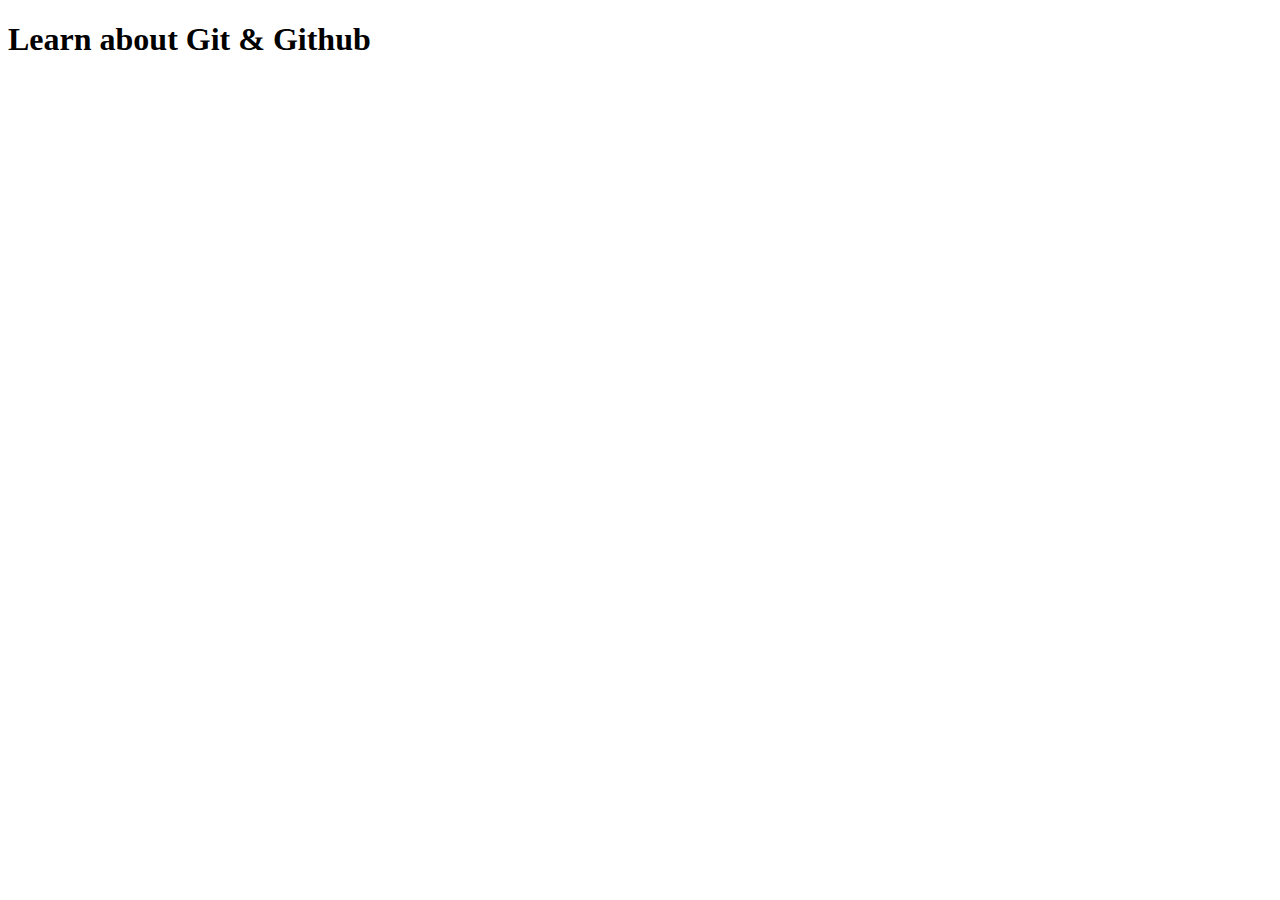
<file: index.html>
<!DOCTYPE html>
<html lang="en">
<head>
  <meta charset="UTF-8">
  <meta name="viewport" content="width=device-width, initial-scale=1.0">
  <title>Document</title>
</head>
<body>
  <h1>Learn about Git & Github </h1>
</body>
</html>
</file>
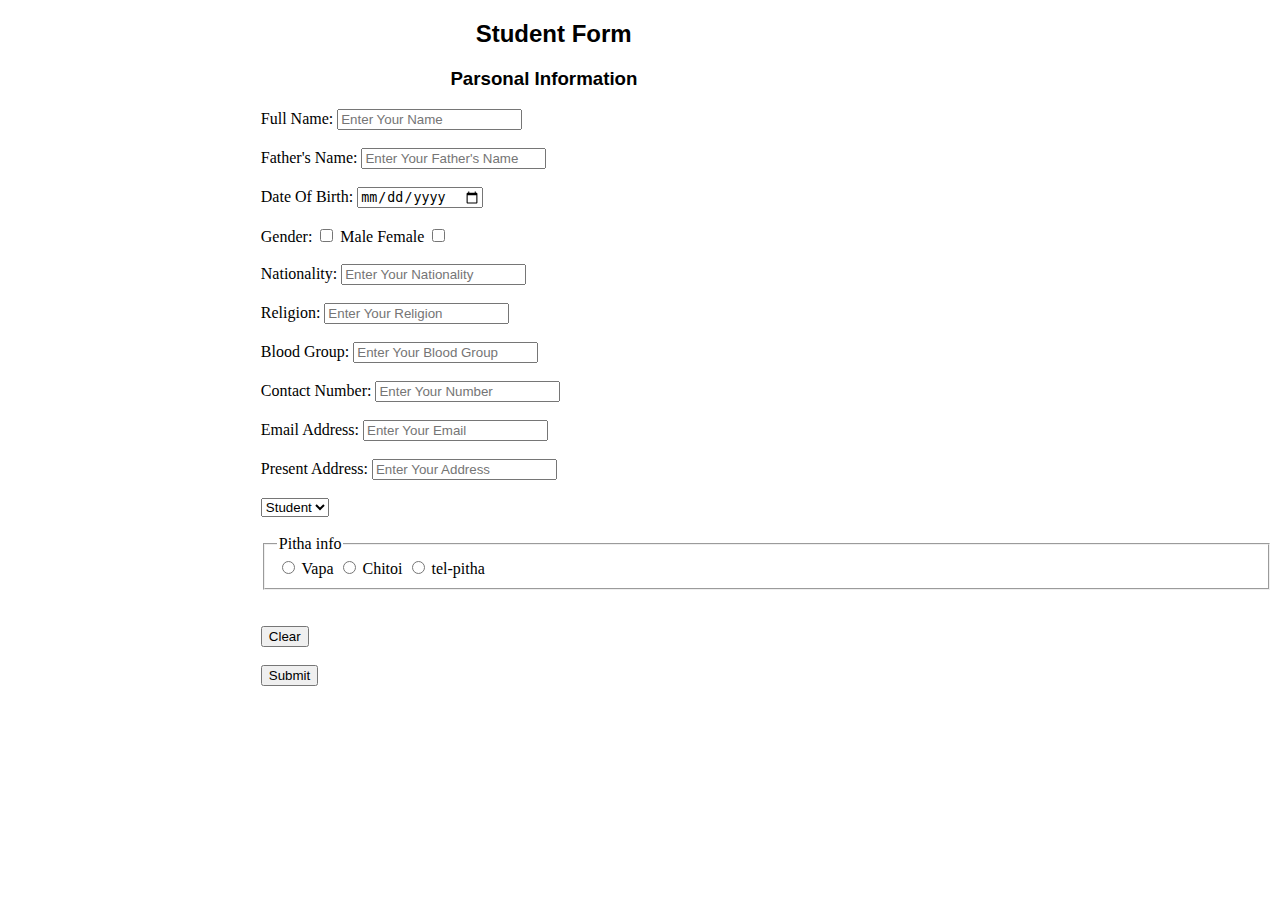
<file: form.html>
<!Doctype html>
<html>
<head>
  <title>This is a form</title>
  <link rel="stylesheet" href="module2.css">
</head>
<body>
  <h2 style="padding-left: 37%;">Student Form</h2>
  <h3 style="padding-left:35% ;">Parsonal Information</h3>
  
  <div class="one">
    <form class="frm">
      <label for=" ">Full Name:</label>
      <input type="text" placeholder="Enter Your Name">
      <br><br>
      <label for="">Father's Name:</label>
      <input type="number" placeholder="Enter Your Father's Name">
      <br><br>
      <label for="Email">Date Of Birth:</label>
      <input type="date" placeholder="Enter Your Birthday">
      <br><br>
      <label for="">Gender:</label>
      <input type="checkbox">
      <label for="">Male</label>
      <label for="">Female</label>
      <input type="checkbox">
      <br><br>
<label for="">Nationality:</label>
<input type="text" placeholder="Enter Your Nationality">
<br><br>
<label for="">Religion:</label>
<input type="text" placeholder="Enter Your Religion">
<br><br>
<label for="">Blood Group:</label>
<input type="text" placeholder="Enter Your Blood Group">
<br><br>
<label for="">Contact Number:</label>
<input type="number" placeholder="Enter Your Number">
<br><br>
<label for="">Email Address:</label>
<input type="email" placeholder="Enter Your Email">
<br><br>
<label for="">Present Address:</label>
<input type="text" placeholder="Enter Your Address">
<br><br>
<select>
  <option value="Student">Student</option>
  <option value="worker">Worker</option>
  <option value="Banker">Banker</option>
</select>
  <br><br>
  <fieldset>
    <legend>Pitha info</legend>
    <input type="radio" name="pitha" id="Vapa">
    <label for="Vapa">Vapa</label>
    <input type="radio" name="pitha" id="Chitoi">
    <label for="Chitoi">Chitoi</label>
    <input type="radio" name="pitha" id="tel-pitha">
    <label for="tel-pitha">tel-pitha</label>
  </fieldset>
<br><br>
<button type="reset">Clear</button>
<br><br>
<button type="submit">Submit</button>
</form>
</div>
  
</body>


















</html>
</file>
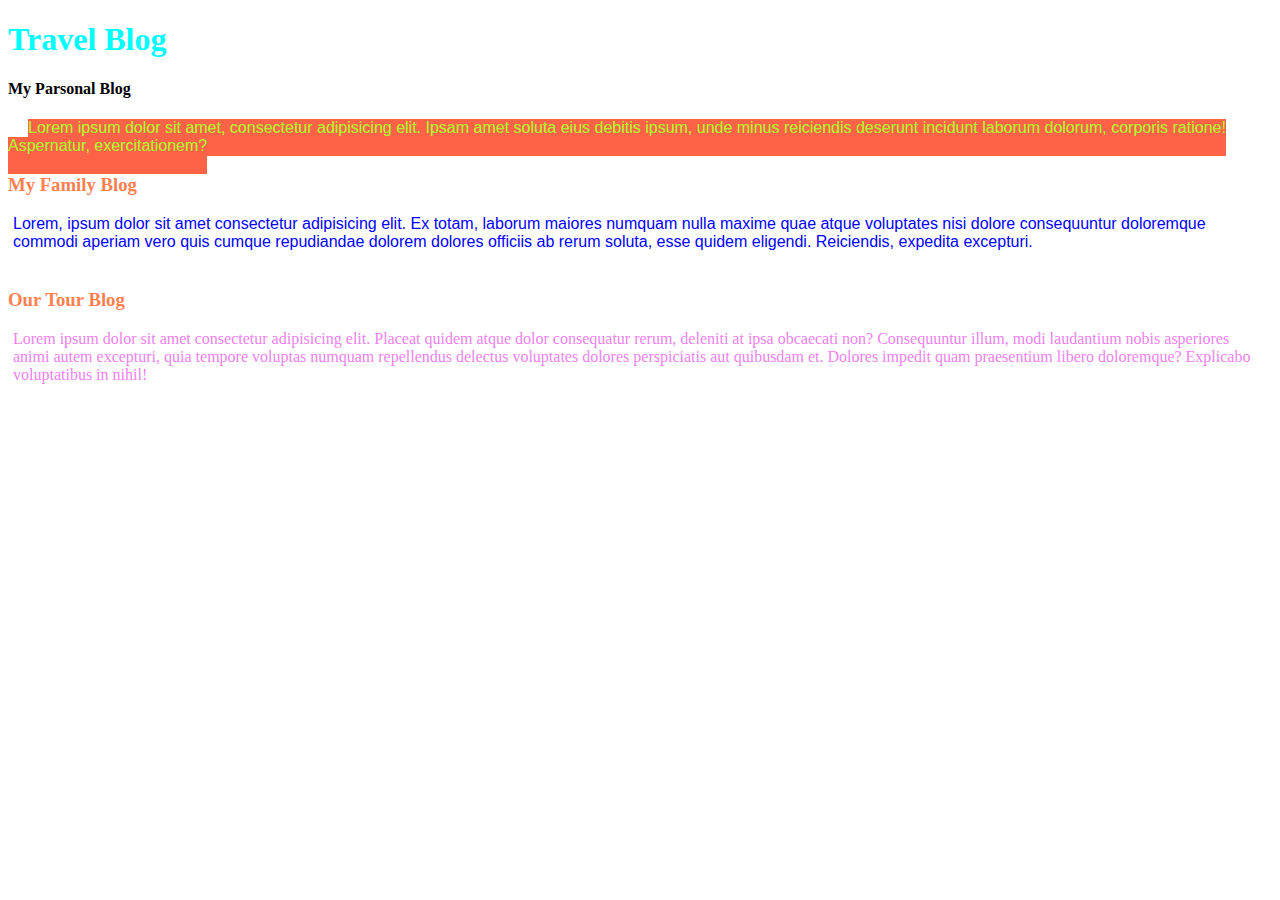
<file: Module2.html>
<!doctype html>
<html>
  <head>
    <title>Css Page</title>
<style>
  .one{
    color: greenyellow;
    font-size: 16px;
    padding-bottom: 20px;
    margin:5px;
    font-family: Arial, Helvetica, sans-serif;
    background-color: tomato;
    display: inline;
    margin-left: 20px;
    padding
  }
  .two{
    font-family: 'Gill Sans', 'Gill Sans MT', Calibri, 'Trebuchet MS', sans-serif;
    padding-bottom:20px;
    margin: 5px;
    color: blue;
  }
  .three{
    font-family: 'Times New Roman', Times, serif;
    padding-bottom:20px;
    margin:5px;
    color: violet;
  }
  h1{
    color:aqua;
    font-family: Georgia, 'Times New Roman', Times, serif;
  }
  h3{
    color: coral;
    font-family:'Times New Roman', Times, serif;
  }
</style>
  </head>
  <body>
    <h1>Travel Blog</h1>
    <h4>My Parsonal Blog</h4>
    <div class="one">
      <span>
        Lorem ipsum dolor sit amet, consectetur adipisicing elit. Ipsam amet soluta eius debitis ipsum, unde minus reiciendis deserunt incidunt laborum dolorum, corporis ratione! Aspernatur, exercitationem?</span>
    </div>
    <h3>My Family Blog</h3>
    <div class="two">
      Lorem, ipsum dolor sit amet consectetur adipisicing elit. Ex totam, laborum maiores numquam nulla maxime quae atque voluptates nisi dolore consequuntur doloremque commodi aperiam vero quis cumque repudiandae dolorem dolores officiis ab rerum soluta, esse quidem eligendi. Reiciendis, expedita excepturi.
    </div>
    <h3>Our Tour Blog</h3>
    <div class="three">
      Lorem ipsum dolor sit amet consectetur adipisicing elit. Placeat quidem atque dolor consequatur rerum, deleniti at ipsa obcaecati non? Consequuntur illum, modi laudantium nobis asperiores animi autem excepturi, quia tempore voluptas numquam repellendus delectus voluptates dolores perspiciatis aut quibusdam et. Dolores impedit quam praesentium libero doloremque? Explicabo voluptatibus in nihil!
    </div>
    </body>
</html>
</file>
<file: module2.css>
.frm{
  padding-left: 20%;

}
.one{

}
h2,h3{
  font-family: 'Gill Sans', 'Gill Sans MT', Calibri, 'Trebuchet MS', sans-serif;
  
}
</file>
